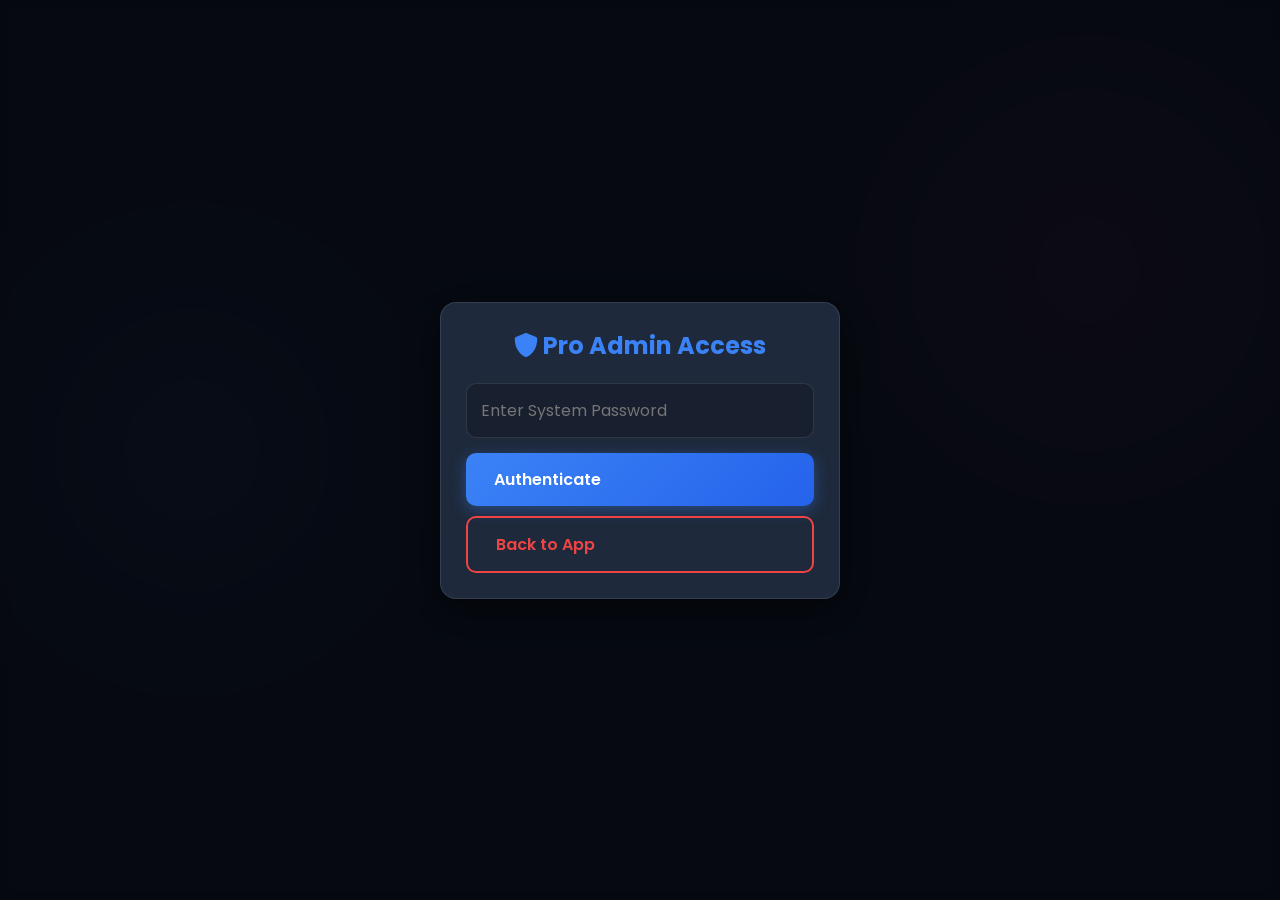
<file: admin.html>
<!doctype html>
<html lang="en">
  <head>
    <meta charset="UTF-8" />
    <meta name="viewport" content="width=device-width, initial-scale=1.0" />
    <title>Pro Syllabus Manager - Admin</title>
    <link rel="stylesheet" href="style.css" />
    <link
      href="https://fonts.googleapis.com/css2?family=Poppins:wght@300;400;500;600;700&display=swap"
      rel="stylesheet"
    />
    <link
      rel="stylesheet"
      href="https://cdnjs.cloudflare.com/ajax/libs/font-awesome/6.0.0/css/all.min.css"
    />

    <style>
      .admin-wrapper {
        padding: 30px;
        height: 100vh;
        display: flex;
        flex-direction: column;
        overflow: auto;
      }
      .admin-header {
        display: flex;
        justify-content: space-between;
        align-items: center;
        margin-bottom: 20px;
        background: var(--glass-bg);
        padding: 15px 25px;
        border-radius: 16px;
        border: 1px solid var(--glass-border);
        box-shadow: 0 4px 15px rgba(0, 0, 0, 0.1);
      }
      .admin-controls {
        display: flex;
        gap: 15px;
      }

      .admin-layout {
        display: grid;
        grid-template-columns: 1fr 1fr 1.5fr;
        gap: 20px;
        flex: 1;
        overflow: auto;
        min-width: 900px;
      }
      .admin-col {
        background: var(--glass-bg);
        border: 1px solid var(--glass-border);
        border-radius: 16px;
        padding: 20px;
        display: flex;
        flex-direction: column;
        box-shadow: 0 4px 15px rgba(0, 0, 0, 0.1);
        position: relative;
        min-height: 450px;
      }
      .col-header {
        display: flex;
        justify-content: space-between;
        align-items: center;
        border-bottom: 1px solid rgba(255, 255, 255, 0.1);
        padding-bottom: 15px;
        margin-bottom: 10px;
      }
      .col-header h3 {
        font-size: 1.1rem;
        color: var(--primary);
        margin: 0;
        display: flex;
        align-items: center;
        gap: 10px;
      }

      .list-container {
        flex: 1;
        overflow-y: auto;
        padding-right: 5px;
        margin-bottom: 15px;
        display: flex;
        flex-direction: column;
        gap: 8px;
      }
      .list-container::-webkit-scrollbar {
        width: 6px;
      }
      .list-container::-webkit-scrollbar-thumb {
        background: rgba(255, 255, 255, 0.2);
        border-radius: 4px;
      }

      .list-item {
        display: flex;
        justify-content: space-between;
        align-items: center;
        padding: 12px 15px;
        background: rgba(255, 255, 255, 0.03);
        border-radius: 10px;
        cursor: pointer;
        border: 1px solid transparent;
        transition: all 0.2s ease;
      }
      .list-item:hover {
        background: rgba(255, 255, 255, 0.08);
        transform: translateX(2px);
      }
      .list-item.active {
        border-color: var(--primary);
        background: rgba(59, 130, 246, 0.15);
        box-shadow: 0 0 10px rgba(59, 130, 246, 0.2);
      }

      .item-name {
        flex: 1;
        font-size: 0.95rem;
        font-weight: 500;
        white-space: nowrap;
        overflow: hidden;
        text-overflow: ellipsis;
        padding-right: 10px;
      }
      .item-badge {
        background: rgba(255, 255, 255, 0.1);
        padding: 2px 8px;
        border-radius: 12px;
        font-size: 0.75rem;
        color: var(--text-muted);
      }
      .active .item-badge {
        background: var(--primary);
        color: white;
      }

      .action-btns {
        display: flex;
        gap: 8px;
        opacity: 0;
        transition: opacity 0.2s;
      }
      .list-item:hover .action-btns,
      .list-item.active .action-btns {
        opacity: 1;
      }
      .icon-btn-small {
        background: rgba(0, 0, 0, 0.3);
        border: none;
        color: var(--text-muted);
        width: 28px;
        height: 28px;
        border-radius: 6px;
        cursor: pointer;
        transition: 0.2s;
        display: flex;
        align-items: center;
        justify-content: center;
      }
      .icon-btn-small:hover {
        color: white;
        background: rgba(255, 255, 255, 0.1);
      }
      .icon-btn-small.danger:hover {
        color: white;
        background: var(--danger);
      }
      .icon-btn-small.edit:hover {
        color: white;
        background: var(--success);
      }

      .input-area {
        display: flex;
        gap: 10px;
        background: rgba(0, 0, 0, 0.2);
        padding: 10px;
        border-radius: 10px;
      }

      .placeholder-col {
        display: flex;
        flex-direction: column;
        align-items: center;
        justify-content: center;
        height: 100%;
        color: var(--text-muted);
        text-align: center;
        opacity: 0.5;
      }
      .placeholder-col i {
        font-size: 3rem;
        margin-bottom: 15px;
        color: var(--primary);
      }

      .search-bar {
        width: 100%;
        padding: 10px 15px;
        border-radius: 8px;
        background: rgba(0, 0, 0, 0.2);
        border: 1px solid var(--glass-border);
        color: white;
        margin-bottom: 10px;
        outline: none;
      }
      .search-bar:focus {
        border-color: var(--primary);
      }

      #toast {
        position: fixed;
        bottom: 30px;
        right: 30px;
        padding: 15px 25px;
        border-radius: 10px;
        color: white;
        font-weight: 500;
        transform: translateY(100px);
        opacity: 0;
        transition: 0.3s cubic-bezier(0.68, -0.55, 0.265, 1.55);
        z-index: 1000;
        box-shadow: 0 10px 30px rgba(0, 0, 0, 0.5);
        display: flex;
        align-items: center;
        gap: 10px;
      }
      #toast.show {
        transform: translateY(0);
        opacity: 1;
      }
      #toast.success {
        background: linear-gradient(135deg, var(--success), #059669);
      }
      #toast.error {
        background: linear-gradient(135deg, var(--danger), #dc2626);
      }
      #toast.info {
        background: linear-gradient(135deg, var(--primary), #2563eb);
      }

      @media (max-width: 1024px) {
        .admin-layout {
          grid-template-columns: 1fr;
          overflow-y: auto;
          height: auto;
          min-width: 100%;
        }
        .admin-col {
          height: 500px;
        }
      }
    </style>
  </head>
  <body>
    <div id="toast">
      <i class="fas fa-check-circle"></i> <span>Message</span>
    </div>

    <div id="authOverlay" class="modal-overlay">
      <div
        class="modal-content glass"
        style="max-width: 400px; text-align: center"
      >
        <h2 style="color: var(--primary); margin-bottom: 20px">
          <i class="fas fa-shield-alt"></i> Pro Admin Access
        </h2>
        <input
          type="password"
          id="adminPwd"
          class="custom-input"
          placeholder="Enter System Password"
        />
        <button
          id="loginBtn"
          class="btn primary"
          style="width: 100%; margin-top: 15px"
        >
          Authenticate
        </button>
        <p
          id="errorMsg"
          style="
            color: var(--danger);
            font-size: 0.9em;
            margin-top: 10px;
            display: none;
          "
        >
          Invalid credentials.
        </p>
        <button
          onclick="exitToApp()"
          class="btn danger"
          style="width: 100%; margin-top: 10px"
        >
          Back to App
        </button>
      </div>
    </div>

    <div class="admin-wrapper hidden" id="adminPanel">
      <header class="admin-header">
        <div>
          <h2 style="margin: 0; font-weight: 600">
            <i class="fas fa-database text-primary"></i> Master Syllabus Config
          </h2>
          <p style="margin: 0; font-size: 0.85rem; color: var(--text-muted)">
            Manage streams, subjects, and granular topics.
          </p>
        </div>
        <div class="admin-controls">
          <input
            type="file"
            id="importFile"
            accept=".json"
            style="display: none"
          />
          <button
            id="importBtn"
            class="btn"
            style="background: rgba(255, 255, 255, 0.1)"
          >
            <i class="fas fa-file-import"></i> Import Data
          </button>
          <button
            id="exportBtn"
            class="btn"
            style="background: rgba(255, 255, 255, 0.1)"
          >
            <i class="fas fa-file-export"></i> Export Backup
          </button>
          <button id="saveBtn" class="btn success">
            <i class="fas fa-save"></i> Save & Deploy
          </button>
          <button onclick="exitToApp()" class="btn danger">
            <i class="fas fa-sign-out-alt"></i> Exit
          </button>
        </div>
      </header>

      <div class="admin-layout">
        <div class="admin-col">
          <div class="col-header">
            <h3><i class="fas fa-graduation-cap"></i> Streams</h3>
          </div>
          <div class="list-container" id="streamsList"></div>
          <div class="input-area">
            <input
              type="text"
              id="newStreamInput"
              class="custom-input"
              placeholder="Add new stream..."
            />
            <button id="addStreamBtn" class="btn primary">
              <i class="fas fa-plus"></i>
            </button>
          </div>
        </div>

        <div class="admin-col" id="subjectCol">
          <div class="placeholder-col" id="subjectPlaceholder">
            <i class="fas fa-mouse-pointer"></i>
            <p>Select a Stream to view Subjects</p>
          </div>
          <div
            id="subjectContent"
            class="hidden"
            style="display: flex; flex-direction: column; height: 100%"
          >
            <div class="col-header">
              <h3><i class="fas fa-book"></i> Subjects</h3>
            </div>
            <div class="list-container" id="subjectsList"></div>
            <div class="input-area">
              <input
                type="text"
                id="newSubjectInput"
                class="custom-input"
                placeholder="Add new subject..."
              />
              <button id="addSubjectBtn" class="btn primary">
                <i class="fas fa-plus"></i>
              </button>
            </div>
          </div>
        </div>

        <div class="admin-col" id="topicCol">
          <div class="placeholder-col" id="topicPlaceholder">
            <i class="fas fa-layer-group"></i>
            <p>Select a Subject to view Topics</p>
          </div>
          <div
            id="topicContent"
            class="hidden"
            style="display: flex; flex-direction: column; height: 100%"
          >
            <div class="col-header">
              <h3><i class="fas fa-list-ul"></i> Topics</h3>
              <span class="item-badge" id="topicCountBadge">0 Total</span>
            </div>
            <input
              type="text"
              id="topicSearch"
              class="search-bar"
              placeholder="Search topics..."
            />
            <div class="list-container" id="topicsList"></div>
            <div class="input-area">
              <input
                type="text"
                id="newTopicInput"
                class="custom-input"
                placeholder="Add new topic..."
              />
              <button id="addTopicBtn" class="btn primary">
                <i class="fas fa-plus"></i>
              </button>
            </div>
          </div>
        </div>
      </div>
    </div>

    <script>
      function exitToApp() {
        document.body.style.transition = "opacity 0.4s ease";
        document.body.style.opacity = "0";
        setTimeout(() => {
          window.location.href = "index.html";
        }, 400);
      }

      const TARGET_PWD = "##!!kushidinu270813!!##";
      const authOverlay = document.getElementById("authOverlay");
      const adminPanel = document.getElementById("adminPanel");
      const pwdInput = document.getElementById("adminPwd");

      document.getElementById("loginBtn").addEventListener("click", () => {
        if (pwdInput.value === TARGET_PWD) {
          authOverlay.classList.add("hidden");
          adminPanel.classList.remove("hidden");
          renderStreams();
        } else {
          document.getElementById("errorMsg").style.display = "block";
          pwdInput.style.borderColor = "var(--danger)";
        }
      });
      pwdInput.addEventListener("keypress", (e) => {
        if (e.key === "Enter") document.getElementById("loginBtn").click();
      });

      let appData = JSON.parse(localStorage.getItem("dnp_appData")) || {
        streams: {},
      };
      let currentStream = null,
        currentSubject = null;

      function showToast(message, type = "info") {
        const toast = document.getElementById("toast");
        toast.className = `show ${type}`;
        toast.innerHTML = `<i class="fas ${type === "success" ? "fa-check-circle" : type === "error" ? "fa-exclamation-triangle" : "fa-info-circle"}"></i> <span>${message}</span>`;
        setTimeout(() => toast.classList.remove("show"), 3000);
      }

      function renderStreams() {
        const list = document.getElementById("streamsList");
        list.innerHTML = "";
        Object.keys(appData.streams).forEach((streamName) => {
          let count = Object.keys(appData.streams[streamName].subjects).length;
          let isActive = streamName === currentStream ? "active" : "";
          let div = document.createElement("div");
          div.className = `list-item ${isActive}`;
          div.onclick = () => selectStream(streamName);
          div.innerHTML = `
            <div class="item-name" title="${streamName}">${streamName}</div>
            <div class="item-badge">${count}</div>
            <div class="action-btns" onclick="event.stopPropagation()">
                <button class="icon-btn-small edit" onclick="renameStream('${streamName}')"><i class="fas fa-pen"></i></button>
                <button class="icon-btn-small danger" onclick="deleteStream('${streamName}')"><i class="fas fa-trash"></i></button>
            </div>
          `;
          list.appendChild(div);
        });
        if (!currentStream || !appData.streams[currentStream])
          resetSubjectPanel();
      }

      function selectStream(streamName) {
        currentStream = streamName;
        currentSubject = null;
        renderStreams();
        document.getElementById("subjectPlaceholder").classList.add("hidden");
        document.getElementById("subjectContent").classList.remove("hidden");
        resetTopicPanel();
        renderSubjects();
      }

      function renderSubjects() {
        const list = document.getElementById("subjectsList");
        list.innerHTML = "";
        if (!currentStream || !appData.streams[currentStream]) return;
        let subjects = appData.streams[currentStream].subjects;
        Object.keys(subjects).forEach((subName) => {
          let count = subjects[subName].length;
          let isActive = subName === currentSubject ? "active" : "";
          let div = document.createElement("div");
          div.className = `list-item ${isActive}`;
          div.onclick = () => selectSubject(subName);
          div.innerHTML = `
            <div class="item-name" title="${subName}">${subName}</div>
            <div class="item-badge">${count}</div>
            <div class="action-btns" onclick="event.stopPropagation()">
                <button class="icon-btn-small edit" onclick="renameSubject('${subName}')"><i class="fas fa-pen"></i></button>
                <button class="icon-btn-small danger" onclick="deleteSubject('${subName}')"><i class="fas fa-trash"></i></button>
            </div>
          `;
          list.appendChild(div);
        });
      }

      function selectSubject(subName) {
        currentSubject = subName;
        renderSubjects();
        document.getElementById("topicPlaceholder").classList.add("hidden");
        document.getElementById("topicContent").classList.remove("hidden");
        renderTopics();
      }

      function renderTopics(filter = "") {
        const list = document.getElementById("topicsList");
        list.innerHTML = "";
        if (
          !currentStream ||
          !currentSubject ||
          !appData.streams[currentStream].subjects[currentSubject]
        )
          return;
        let topics = appData.streams[currentStream].subjects[currentSubject];
        document.getElementById("topicCountBadge").textContent =
          `${topics.length} Total`;
        topics.forEach((topic, idx) => {
          if (filter && !topic.toLowerCase().includes(filter.toLowerCase()))
            return;
          let div = document.createElement("div");
          div.className = "list-item";
          div.style.cursor = "default";
          div.innerHTML = `
            <div class="item-name" title="${topic}" style="white-space: normal;">${topic}</div>
            <div class="action-btns">
                <button class="icon-btn-small edit" onclick="renameTopic(${idx})"><i class="fas fa-pen"></i></button>
                <button class="icon-btn-small danger" onclick="deleteTopic(${idx})"><i class="fas fa-trash"></i></button>
            </div>
          `;
          list.appendChild(div);
        });
      }

      function resetSubjectPanel() {
        document
          .getElementById("subjectPlaceholder")
          .classList.remove("hidden");
        document.getElementById("subjectContent").classList.add("hidden");
        currentStream = null;
        resetTopicPanel();
      }
      function resetTopicPanel() {
        document.getElementById("topicPlaceholder").classList.remove("hidden");
        document.getElementById("topicContent").classList.add("hidden");
        currentSubject = null;
        document.getElementById("topicSearch").value = "";
      }

      document.getElementById("addStreamBtn").addEventListener("click", () => {
        let val = document.getElementById("newStreamInput").value.trim();
        if (val && !appData.streams[val]) {
          appData.streams[val] = { subjects: {} };
          document.getElementById("newStreamInput").value = "";
          showToast("Stream created", "success");
          renderStreams();
        } else if (appData.streams[val]) {
          showToast("Stream already exists!", "error");
        }
      });
      document
        .getElementById("newStreamInput")
        .addEventListener("keypress", (e) => {
          if (e.key === "Enter")
            document.getElementById("addStreamBtn").click();
        });

      window.deleteStream = (name) => {
        if (
          confirm(
            `Warning: Deleting Stream "${name}" will destroy all its subjects and topics. Proceed?`,
          )
        ) {
          delete appData.streams[name];
          if (currentStream === name) resetSubjectPanel();
          showToast("Stream deleted", "info");
          renderStreams();
        }
      };

      window.renameStream = (oldName) => {
        let newName = prompt("Rename Stream:", oldName);
        if (newName && newName.trim() !== oldName) {
          newName = newName.trim();
          if (appData.streams[newName])
            return showToast("Name already exists!", "error");
          appData.streams[newName] = appData.streams[oldName];
          delete appData.streams[oldName];
          if (currentStream === oldName) currentStream = newName;
          renderStreams();
          if (currentStream) renderSubjects();
          showToast("Stream renamed", "success");
        }
      };

      document.getElementById("addSubjectBtn").addEventListener("click", () => {
        let val = document.getElementById("newSubjectInput").value.trim();
        if (
          val &&
          currentStream &&
          !appData.streams[currentStream].subjects[val]
        ) {
          appData.streams[currentStream].subjects[val] = [];
          document.getElementById("newSubjectInput").value = "";
          renderStreams();
          renderSubjects();
          showToast("Subject added", "success");
        }
      });
      document
        .getElementById("newSubjectInput")
        .addEventListener("keypress", (e) => {
          if (e.key === "Enter")
            document.getElementById("addSubjectBtn").click();
        });

      window.deleteSubject = (name) => {
        if (confirm(`Delete subject "${name}" and all its topics?`)) {
          delete appData.streams[currentStream].subjects[name];
          if (currentSubject === name) resetTopicPanel();
          renderStreams();
          renderSubjects();
          showToast("Subject deleted", "info");
        }
      };

      window.renameSubject = (oldName) => {
        let newName = prompt("Rename Subject:", oldName);
        if (newName && newName.trim() !== oldName) {
          newName = newName.trim();
          if (appData.streams[currentStream].subjects[newName])
            return showToast("Subject already exists!", "error");
          appData.streams[currentStream].subjects[newName] =
            appData.streams[currentStream].subjects[oldName];
          delete appData.streams[currentStream].subjects[oldName];
          if (currentSubject === oldName) currentSubject = newName;
          renderSubjects();
          if (currentSubject) renderTopics();
          showToast("Subject renamed", "success");
        }
      };

      document.getElementById("addTopicBtn").addEventListener("click", () => {
        let val = document.getElementById("newTopicInput").value.trim();
        if (val && currentSubject) {
          appData.streams[currentStream].subjects[currentSubject].push(val);
          document.getElementById("newTopicInput").value = "";
          renderSubjects();
          renderTopics();
          showToast("Topic added", "success");
        }
      });
      document
        .getElementById("newTopicInput")
        .addEventListener("keypress", (e) => {
          if (e.key === "Enter") document.getElementById("addTopicBtn").click();
        });

      window.deleteTopic = (idx) => {
        appData.streams[currentStream].subjects[currentSubject].splice(idx, 1);
        renderSubjects();
        renderTopics();
      };

      window.renameTopic = (idx) => {
        let oldName =
          appData.streams[currentStream].subjects[currentSubject][idx];
        let newName = prompt("Edit Topic:", oldName);
        if (newName && newName.trim() && newName.trim() !== oldName) {
          appData.streams[currentStream].subjects[currentSubject][idx] =
            newName.trim();
          renderTopics();
          showToast("Topic updated", "success");
        }
      };

      document.getElementById("topicSearch").addEventListener("input", (e) => {
        renderTopics(e.target.value);
      });

      document.getElementById("exportBtn").addEventListener("click", () => {
        const dataStr = JSON.stringify(appData, null, 2);
        const blob = new Blob([dataStr], { type: "application/json" });
        const url = URL.createObjectURL(blob);
        const a = document.createElement("a");
        a.href = url;
        a.download = `Syllabus_Backup_${new Date().toISOString().split("T")[0]}.json`;
        a.click();
        URL.revokeObjectURL(url);
        showToast("Backup exported successfully", "success");
      });

      document.getElementById("importBtn").addEventListener("click", () => {
        document.getElementById("importFile").click();
      });
      document.getElementById("importFile").addEventListener("change", (e) => {
        const file = e.target.files[0];
        if (!file) return;
        const reader = new FileReader();
        reader.onload = (event) => {
          try {
            const importedData = JSON.parse(event.target.result);
            if (!importedData.streams) throw new Error("Invalid Format");
            if (
              confirm(
                "Warning: Importing will overwrite your current configuration. Proceed?",
              )
            ) {
              appData = importedData;
              currentStream = null;
              currentSubject = null;
              renderStreams();
              showToast("Data imported successfully!", "success");
            }
          } catch (err) {
            showToast("Error: Invalid JSON file structure.", "error");
          }
          e.target.value = "";
        };
        reader.readAsText(file);
      });

      document.getElementById("saveBtn").addEventListener("click", () => {
        localStorage.setItem("dnp_appData", JSON.stringify(appData));
        showToast("Configuration Saved & Deployed to Main App!", "success");
        document.body.style.transition = "opacity 0.4s ease";
        document.body.style.opacity = "0";
        setTimeout(() => {
          window.location.href = "index.html";
        }, 1200);
      });
    </script>
  </body>
</html>
</file>
<file: style.css>
:root {
  --bg-main: #0f172a;
  --bg-panel: #1e293b;
  --primary: #3b82f6;
  --primary-glow: rgba(59, 130, 246, 0.4);
  --secondary: #ec4899;
  --danger: #ef4444;
  --success: #10b981;
  --text-main: #f8fafc;
  --text-muted: #94a3b8;
  --glass-bg: rgba(30, 41, 59, 0.7);
  --glass-border: rgba(255, 255, 255, 0.1);
}
* {
  margin: 0;
  padding: 0;
  box-sizing: border-box;
  font-family: "Poppins", sans-serif;
}
body {
  background-color: var(--bg-main);
  color: var(--text-main);
  height: 100vh;
  overflow: hidden;
  background-image:
    radial-gradient(
      circle at 15% 50%,
      rgba(59, 130, 246, 0.08),
      transparent 25%
    ),
    radial-gradient(
      circle at 85% 30%,
      rgba(236, 72, 153, 0.08),
      transparent 25%
    );
}
.app-container {
  display: flex;
  height: 100vh;
  position: relative;
}

/* Sidebar & Toggle Logic */
.sidebar {
  width: 280px;
  background-color: var(--bg-panel);
  border-right: 1px solid var(--glass-border);
  z-index: 10;
  box-shadow: 4px 0 15px rgba(0, 0, 0, 0.2);
  transition: width 0.3s ease;
  position: relative;
  overflow-y: auto;
  overflow-x: hidden;
}
.sidebar-inner {
  padding: 30px 20px;
  display: flex;
  flex-direction: column;
  gap: 30px;
  width: 280px;
  min-height: 100%;
}
.sidebar.collapsed {
  width: 0;
  border-right: none;
}
.sidebar-toggle {
  position: absolute;
  left: 265px;
  top: 50%;
  transform: translateY(-50%);
  width: 30px;
  height: 50px;
  background: var(--primary);
  border: none;
  border-radius: 8px 0 0 8px;
  color: white;
  cursor: pointer;
  z-index: 20;
  box-shadow: -2px 0 10px rgba(0, 0, 0, 0.5);
  display: flex;
  align-items: center;
  justify-content: center;
  transition:
    left 0.3s ease,
    border-radius 0.3s;
}
.sidebar-toggle.collapsed {
  left: 0;
  border-radius: 0 8px 8px 0;
  box-shadow: 2px 0 10px rgba(0, 0, 0, 0.5);
}

.brand h2 {
  font-size: 1.4rem;
  font-weight: 700;
  letter-spacing: 0.5px;
  display: flex;
  align-items: center;
  gap: 10px;
}
.pro-badge {
  background: linear-gradient(135deg, var(--primary), var(--secondary));
  font-size: 0.45em;
  padding: 4px 8px;
  border-radius: 6px;
  text-transform: uppercase;
  letter-spacing: 1px;
  box-shadow: 0 0 10px rgba(236, 72, 153, 0.4);
}

.pro-menu {
  display: flex;
  flex-direction: column;
  gap: 10px;
  margin-top: auto;
}
.pro-menu label {
  color: var(--secondary);
  font-size: 0.85em;
  font-weight: 600;
  margin-bottom: 5px;
  text-transform: uppercase;
  letter-spacing: 1px;
}
.side-btn {
  background: rgba(0, 0, 0, 0.2);
  border: 1px solid var(--glass-border);
  padding: 12px;
  color: var(--text-main);
  border-radius: 10px;
  cursor: pointer;
  text-align: left;
  display: flex;
  align-items: center;
  gap: 10px;
  transition: all 0.3s;
}
.side-btn:hover {
  background: rgba(255, 255, 255, 0.05);
  border-color: var(--primary);
  transform: translateX(5px);
}

main.dashboard {
  flex: 1;
  padding: 30px 40px;
  overflow-y: auto;
  overflow-x: hidden; /* Fix for horizontal layout breaking */
  cursor: grab;
}
.grabbing-cursor {
  cursor: grabbing !important;
  user-select: none;
}

.dashboard-header {
  margin-bottom: 30px;
}
.dashboard-header h1 {
  font-size: 2rem;
  font-weight: 600;
}
.date-display {
  color: var(--text-muted);
  font-size: 0.9rem;
}

.stats-overview {
  display: flex;
  gap: 20px;
  margin-bottom: 30px;
}
.stat-card {
  flex: 1;
  background: var(--glass-bg);
  backdrop-filter: blur(10px);
  border: 1px solid var(--glass-border);
  padding: 20px;
  border-radius: 16px;
  display: flex;
  align-items: center;
  gap: 15px;
  box-shadow: 0 4px 15px rgba(0, 0, 0, 0.1);
  transition: transform 0.3s;
}
.stat-card:hover {
  transform: translateY(-5px);
  border-color: rgba(255, 255, 255, 0.2);
}
.stat-icon {
  font-size: 2rem;
  color: var(--primary);
  background: rgba(59, 130, 246, 0.1);
  padding: 15px;
  border-radius: 12px;
}
.stat-card:nth-child(2) .stat-icon {
  color: var(--success);
  background: rgba(16, 185, 129, 0.1);
}
.stat-card:nth-child(3) .stat-icon {
  color: var(--secondary);
  background: rgba(236, 72, 153, 0.1);
}
.stat-info h3 {
  font-size: 0.9rem;
  color: var(--text-muted);
  font-weight: 500;
}
.stat-info p {
  font-size: 1.5rem;
  font-weight: 600;
  margin-top: 5px;
}

.main-grid {
  display: grid;
  grid-template-columns: minmax(0, 1fr) minmax(0, 1.5fr); /* Dynamic resizing fix */
  gap: 30px;
  transition: grid-template-columns 0.3s ease;
  width: 100%;
}
.main-grid.session-collapsed {
  grid-template-columns: min-content minmax(0, 1fr); /* Dynamic resizing fix */
}
.card.glass {
  background: var(--glass-bg);
  backdrop-filter: blur(12px);
  border: 1px solid var(--glass-border);
  border-radius: 20px;
  padding: 30px;
  min-width: 0; /* Prevents text/charts from expanding the grid */
}
.card h3 {
  margin-bottom: 20px;
  font-weight: 500;
  font-size: 1.2rem;
  border-bottom: 1px solid rgba(255, 255, 255, 0.05);
  padding-bottom: 15px;
}
.input-group {
  margin-bottom: 20px;
}
.input-group label {
  display: block;
  margin-bottom: 8px;
  color: var(--text-muted);
  font-size: 0.9em;
}

select,
.custom-input {
  width: 100%;
  padding: 14px;
  border-radius: 10px;
  background: rgba(0, 0, 0, 0.2);
  border: 1px solid var(--glass-border);
  color: white;
  outline: none;
  font-size: 1rem;
  transition: border 0.3s;
}
select {
  cursor: pointer;
}
select:focus,
.custom-input:focus {
  border-color: var(--primary);
}
select:disabled,
.custom-input:disabled {
  opacity: 0.5;
  cursor: not-allowed;
  border-color: rgba(255, 255, 255, 0.05);
}
.custom-input.small {
  width: 60px;
  padding: 4px 8px;
  text-align: center;
  font-size: 0.9rem;
}

.mini-notes-list {
  list-style: none;
  padding: 0;
  margin-bottom: 10px;
  font-size: 0.85em;
  color: var(--text-muted);
}
.mini-notes-list li {
  margin-bottom: 4px;
  background: rgba(255, 255, 255, 0.05);
  padding: 5px 10px;
  border-radius: 6px;
}
.note-prefix {
  align-self: center;
  color: var(--primary);
  font-weight: bold;
  min-width: 20px;
}

.pomodoro-toggle {
  display: flex;
  align-items: center;
  gap: 12px;
  margin: 25px 0;
  background: rgba(0, 0, 0, 0.2);
  padding: 15px;
  border-radius: 10px;
  border: 1px solid var(--glass-border);
}
.switch {
  position: relative;
  display: inline-block;
  width: 46px;
  height: 24px;
}
.switch input {
  opacity: 0;
  width: 0;
  height: 0;
}
.slider {
  position: absolute;
  cursor: pointer;
  top: 0;
  left: 0;
  right: 0;
  bottom: 0;
  background-color: #334155;
  transition: 0.4s;
}
.slider:before {
  position: absolute;
  content: "";
  height: 18px;
  width: 18px;
  left: 3px;
  bottom: 3px;
  background-color: white;
  transition: 0.4s;
}
input:checked + .slider {
  background-color: var(--secondary);
  box-shadow: 0 0 10px rgba(236, 72, 153, 0.5);
}
input:checked + .slider:before {
  transform: translateX(22px);
}
.slider.round {
  border-radius: 34px;
}
.slider.round:before {
  border-radius: 50%;
}

.timer-section {
  text-align: center;
  margin-top: 30px;
}
.timer-display {
  font-size: 4.5rem;
  font-weight: 700;
  letter-spacing: 3px;
  text-shadow: 0 0 30px var(--primary-glow);
  margin: 20px 0;
  font-variant-numeric: tabular-nums;
  color: #fff;
}
.main-grid.session-collapsed .timer-display {
  font-size: 2.5rem;
}

.controls {
  display: flex;
  justify-content: center;
  gap: 15px;
}
.btn {
  padding: 14px 28px;
  border: none;
  border-radius: 10px;
  font-weight: 600;
  cursor: pointer;
  transition: all 0.3s ease;
  font-size: 1rem;
  display: inline-flex;
  align-items: center;
  gap: 8px;
  color: white;
}
.btn.primary {
  background: linear-gradient(135deg, var(--primary), #2563eb);
  box-shadow: 0 4px 15px var(--primary-glow);
}
.btn.primary:hover:not(:disabled) {
  transform: translateY(-3px);
  box-shadow: 0 6px 20px rgba(59, 130, 246, 0.6);
}
.btn.danger {
  background: transparent;
  border: 2px solid var(--danger);
  color: var(--danger);
}
.btn.danger:hover:not(:disabled) {
  background: var(--danger);
  color: white;
  box-shadow: 0 4px 15px rgba(239, 68, 68, 0.4);
}
.btn.success {
  background: transparent;
  border: 2px solid var(--success);
  color: var(--success);
}
.btn.success:hover:not(:disabled) {
  background: var(--success);
  color: white;
  box-shadow: 0 4px 15px rgba(16, 185, 129, 0.4);
}
.btn:disabled {
  opacity: 0.4;
  cursor: not-allowed;
  transform: none !important;
  box-shadow: none !important;
}

.panel-header-row {
  display: flex;
  justify-content: space-between;
  align-items: center;
  border-bottom: 1px solid rgba(255, 255, 255, 0.05);
  padding-bottom: 15px;
  margin-bottom: 20px;
}
.muted-hint {
  font-size: 0.6em;
  color: var(--text-muted);
  font-weight: normal;
  margin-left: 10px;
}
.chart-container {
  height: 250px;
  width: 100%;
  position: relative;
  margin-bottom: 20px;
}

.daily-details-panel {
  background: rgba(0, 0, 0, 0.2);
  border: 1px solid var(--glass-border);
  border-radius: 12px;
  padding: 20px;
  margin-top: 20px;
  margin-bottom: 20px;
  animation: fadeIn 0.3s ease;
}
@keyframes fadeIn {
  from {
    opacity: 0;
    transform: translateY(-10px);
  }
  to {
    opacity: 1;
    transform: translateY(0);
  }
}
.panel-header {
  display: flex;
  justify-content: space-between;
  align-items: center;
  margin-bottom: 15px;
  border-bottom: 1px solid rgba(255, 255, 255, 0.05);
  padding-bottom: 10px;
}
.panel-header h3 {
  margin: 0;
  font-size: 1.1rem;
  border: none;
  padding: 0;
}
.icon-btn {
  background: none;
  border: none;
  color: var(--text-muted);
  font-size: 1.2rem;
  cursor: pointer;
  transition: color 0.3s;
}
.icon-btn:hover {
  color: var(--primary);
}

.detail-subject-block {
  margin-bottom: 15px;
  background: rgba(255, 255, 255, 0.02);
  padding: 10px;
  border-radius: 8px;
}
.detail-subject-block h4 {
  font-size: 1rem;
  color: var(--text-main);
  display: flex;
  justify-content: space-between;
  align-items: center;
  margin-bottom: 10px;
}
.badge {
  background: rgba(59, 130, 246, 0.2);
  color: var(--primary);
  padding: 4px 8px;
  border-radius: 6px;
  font-size: 0.8rem;
}
.topic-list {
  list-style: none;
  padding-left: 10px;
  border-left: 2px solid var(--primary-glow);
}
.topic-list li {
  display: flex;
  justify-content: space-between;
  font-size: 0.85rem;
  color: var(--text-muted);
  margin-bottom: 8px;
}
.topic-name {
  flex: 1;
  padding-right: 15px;
}
.topic-time {
  font-weight: 500;
  color: var(--text-main);
}

.stat-row {
  margin-top: 20px;
}
.stat-labels {
  display: flex;
  justify-content: space-between;
  font-size: 0.9em;
  color: var(--text-main);
  margin-bottom: 8px;
  font-weight: 500;
}
.progress-track {
  width: 100%;
  height: 8px;
  background: rgba(0, 0, 0, 0.3);
  border-radius: 4px;
  overflow: hidden;
}
.progress-fill {
  height: 100%;
  background: linear-gradient(90deg, var(--primary), var(--secondary));
  width: 0%;
  transition: width 1s cubic-bezier(0.4, 0, 0.2, 1);
  box-shadow: 0 0 10px rgba(59, 130, 246, 0.5);
}

.install-card {
  margin-top: 20px;
  background: linear-gradient(
    135deg,
    rgba(59, 130, 246, 0.15),
    rgba(236, 72, 153, 0.15)
  );
  border: 1px solid var(--glass-border);
  padding: 20px;
  border-radius: 16px;
  text-align: center;
}
.install-icon {
  font-size: 2rem;
  color: var(--primary);
  margin-bottom: 10px;
}
.install-card p {
  font-size: 0.9rem;
  margin-bottom: 15px;
  color: var(--text-muted);
}
.install-card button {
  background: var(--primary);
  color: white;
  border: none;
  padding: 12px;
  border-radius: 8px;
  cursor: pointer;
  width: 100%;
  font-weight: 500;
  transition: background 0.3s;
}
.install-card button:hover {
  background: #2563eb;
}
.hidden {
  display: none !important;
}

/* MODALS */
.modal-overlay {
  position: fixed;
  top: 0;
  left: 0;
  width: 100vw;
  height: 100vh;
  background: rgba(0, 0, 0, 0.6);
  backdrop-filter: blur(5px);
  z-index: 100;
  display: flex;
  justify-content: center;
  align-items: center;
  animation: fadeIn 0.3s;
}
.modal-content {
  width: 90%;
  max-width: 600px;
  background: var(--bg-panel);
  border: 1px solid var(--glass-border);
  border-radius: 16px;
  padding: 25px;
  box-shadow: 0 10px 40px rgba(0, 0, 0, 0.5);
  max-height: 80vh;
  overflow-y: auto;
}
.modal-header {
  display: flex;
  justify-content: space-between;
  align-items: center;
  border-bottom: 1px solid rgba(255, 255, 255, 0.1);
  padding-bottom: 15px;
  margin-bottom: 20px;
}
.modal-header h2 {
  font-size: 1.4rem;
  color: var(--primary);
}

.tree-year {
  background: rgba(255, 255, 255, 0.05);
  padding: 10px 15px;
  border-radius: 8px;
  cursor: pointer;
  margin-bottom: 10px;
  display: flex;
  gap: 10px;
  align-items: center;
  border: 1px solid transparent;
}
.tree-year:hover {
  border-color: rgba(255, 255, 255, 0.1);
  background: rgba(255, 255, 255, 0.1);
}
.tree-months {
  padding-left: 20px;
  margin-bottom: 15px;
  border-left: 1px solid rgba(255, 255, 255, 0.1);
  margin-left: 10px;
}
.tree-month {
  color: var(--secondary);
  cursor: pointer;
  padding: 8px 0;
  display: flex;
  gap: 10px;
  align-items: center;
}
.tree-weeks {
  padding-left: 20px;
  display: flex;
  flex-direction: column;
  gap: 8px;
  margin-top: 5px;
}
.tree-week-btn {
  background: rgba(59, 130, 246, 0.1);
  border: 1px solid rgba(59, 130, 246, 0.3);
  color: var(--text-main);
  font-size: 0.85em;
  padding: 8px 12px;
  width: fit-content;
}
.tree-week-btn:hover {
  background: var(--primary);
}

.archive-card {
  background: rgba(0, 0, 0, 0.2);
  border: 1px solid rgba(255, 255, 255, 0.05);
  padding: 15px;
  border-radius: 10px;
  margin-bottom: 15px;
  display: flex;
  justify-content: space-between;
  align-items: center;
}
.archive-info h4 {
  color: var(--text-main);
  margin-bottom: 5px;
}
.archive-info p {
  color: var(--text-muted);
  font-size: 0.8em;
}

@media (max-width: 1024px) {
  .main-grid {
    grid-template-columns: 1fr;
  }
  .main-grid.session-collapsed {
    grid-template-columns: 1fr;
  }
}

/* ADMIN PANEL EXTRAS */
.admin-row {
  display: flex;
  justify-content: space-between;
  align-items: center;
  background: rgba(255, 255, 255, 0.05);
  padding: 10px 15px;
  margin-bottom: 8px;
  border-radius: 8px;
}
.admin-controls {
  margin-top: 20px;
  display: flex;
  gap: 10px;
}
.admin-card {
  border: 1px solid var(--glass-border);
  padding: 20px;
  border-radius: 12px;
  background: rgba(0, 0, 0, 0.2);
}

input[type="date"],
input[type="month"] {
  color-scheme: dark;
}
input[type="date"]::-webkit-calendar-picker-indicator,
input[type="month"]::-webkit-calendar-picker-indicator {
  filter: invert(1);
  cursor: pointer;
  opacity: 0.6;
  transition: opacity 0.3s;
}
input[type="date"]::-webkit-calendar-picker-indicator:hover,
input[type="month"]::-webkit-calendar-picker-indicator:hover {
  opacity: 1;
}

#pdfCaptureArea {
  padding-bottom: 20px;
}

/* Ambient Focus Sounds Styling */
.sound-btn {
  background: rgba(255, 255, 255, 0.05);
  border: 1px solid transparent;
  color: var(--text-muted);
  padding: 8px 12px;
  border-radius: 8px;
  cursor: pointer;
  transition: all 0.3s;
  font-size: 0.85em;
  display: flex;
  align-items: center;
  gap: 6px;
}
.sound-btn:hover {
  background: rgba(255, 255, 255, 0.1);
  color: white;
}
.sound-btn.active {
  background: rgba(16, 185, 129, 0.2);
  border-color: var(--success);
  color: var(--success);
  box-shadow: 0 0 10px rgba(16, 185, 129, 0.3);
}

/* Portrait Orientation Lock Setup */
.portrait-lock-overlay {
  display: none;
  position: fixed;
  top: 0;
  left: 0;
  width: 100vw;
  height: 100vh;
  background: var(--bg-main);
  z-index: 9999;
  flex-direction: column;
  justify-content: center;
  align-items: center;
  text-align: center;
  padding: 30px;
}
.portrait-lock-overlay h2 {
  margin-bottom: 10px;
  color: white;
}
.portrait-lock-overlay p {
  color: var(--text-muted);
}

@media screen and (max-width: 900px) and (orientation: portrait) {
  .portrait-lock-overlay {
    display: flex;
  }
  .app-container,
  .mobile-entry-overlay {
    display: none !important;
  }
}

/* Mobile Entry Setup */
.mobile-entry-overlay {
  display: none;
}
@media (max-width: 1024px) {
  .mobile-entry-overlay {
    position: fixed;
    top: 0;
    left: 0;
    width: 100vw;
    height: 100vh;
    background: var(--bg-main);
    z-index: 9000;
    display: flex;
    justify-content: center;
    align-items: center;
    padding: 20px;
  }

  .mobile-entry-overlay .glass {
    max-height: 95vh;
    overflow-y: auto;
  }

  .pc-only {
    display: none !important;
  }
}
body.immersive-active .mobile-entry-overlay {
  display: none !important;
}

@media all and (display-mode: standalone) {
  .pwa-install-container {
    display: none !important;
  }
}
</file>
